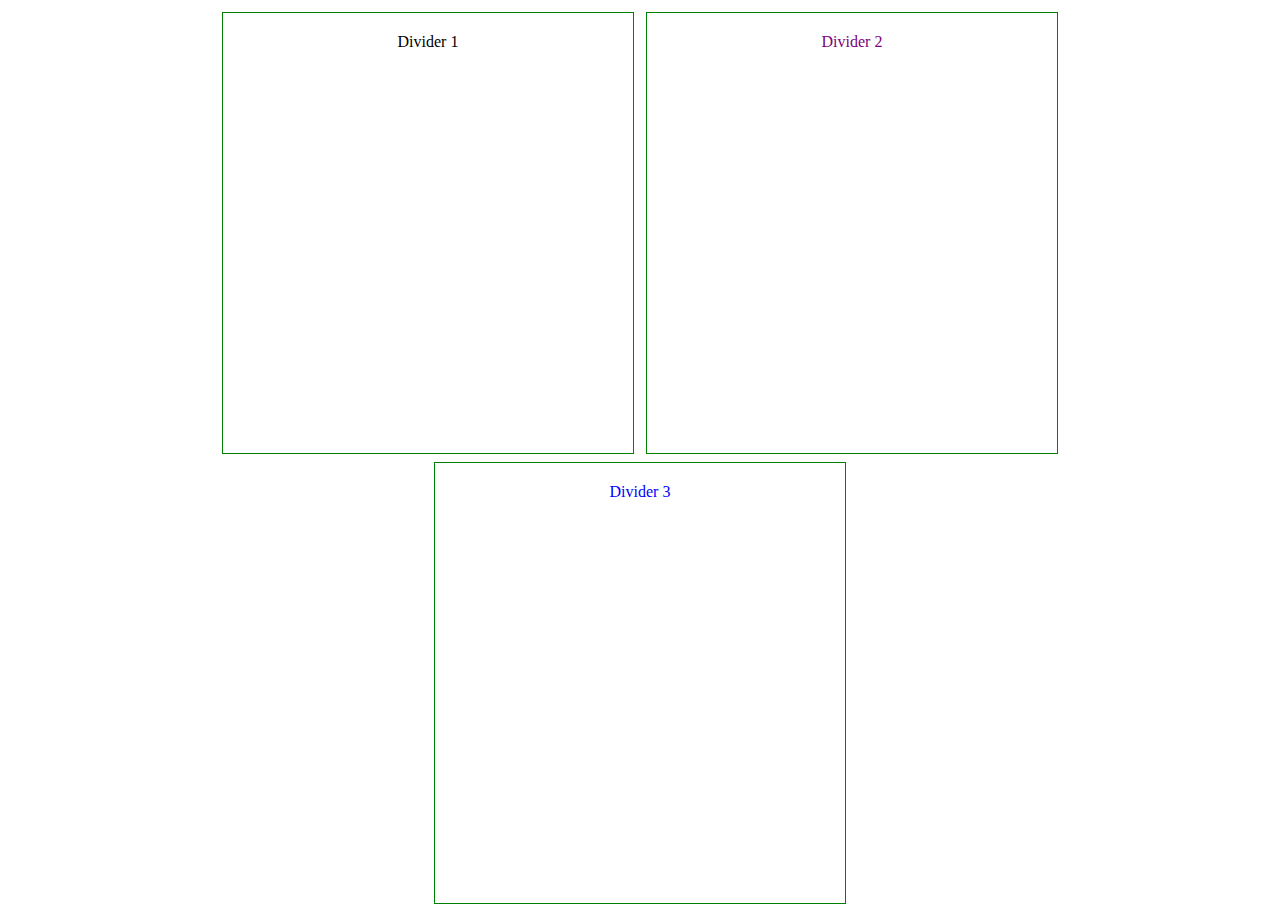
<file: block.html>
<!DOCTYPE html>
<html lang="en">
<head>
    <meta charset="UTF-8">
    <meta name="viewport" content="width=device-width, initial-scale=1.0">
    <meta http-equiv="X-UA-Compatible" content="ie=edge">
    <title>Block</title>
    <style>
    body{
        text-align: center;
    }


    div{
        display: inline-block;
        border: 1px solid green;
        max-width: 400px;
        max-height: 400px;
        min-width: 400px;
        min-height: 400px;
        /* width: 250px; */
        /* height: 250px; */
        margin: 4px;
        padding: 20px 5px 20px 5px
        
    }
    .two{
    color: purple;
    
}
    #three{
        color: blue;
    }

    </style>
</head>
<body>
    <div>Divider 1</div>
    <div class="two">Divider 2</div>
    <div class="two" id="three">Divider 3</div>
</body>
</html>
</file>
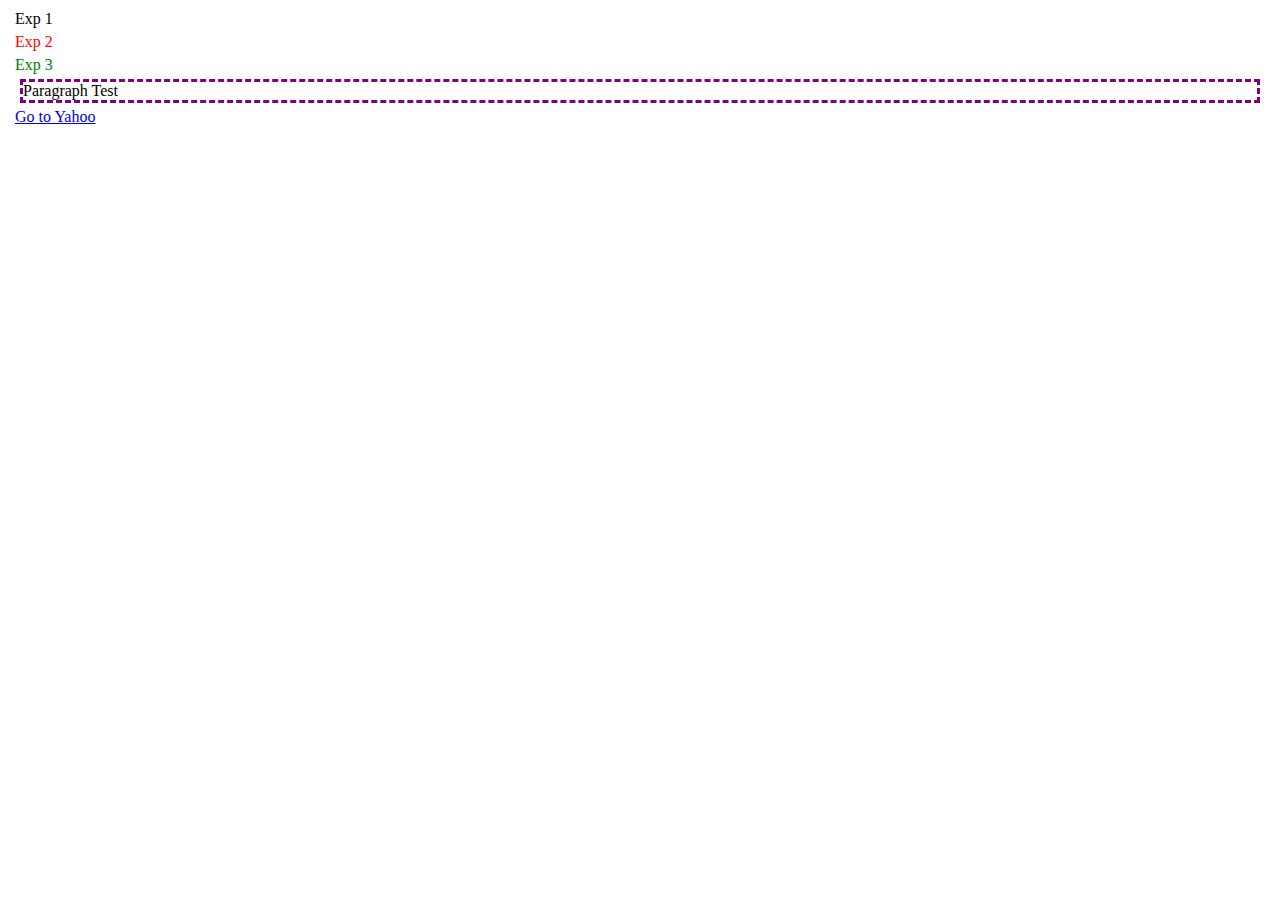
<file: cssselect.html>
<!DOCTYPE html>
<html lang="en">
<head>
    <meta charset="UTF-8">
    <meta name="viewport" content="width=device-width, initial-scale=1.0">
    <meta http-equiv="X-UA-Compatible" content="ie=edge">
    <title>Document</title>
    <link rel="stylesheet" href="style.css">
</head>
<body>
    <div>Exp 1</div>
    <div class="two">Exp 2</div>
    <div id="three">Exp 3</div>
    <div class="four">
        <p id="five">Paragraph Test</p>
    </div>
    <a href="http://www.yahoo.com" class="link">Go to Yahoo</a>
</body>
</file>
<file: style.css>
*{
    margin: 5px 5px 5px 5px;    
}

.two{
    color: red;
}

#three{
    color: green;
}
.four p{
    border: 3px dashed purple;

}
</file>
